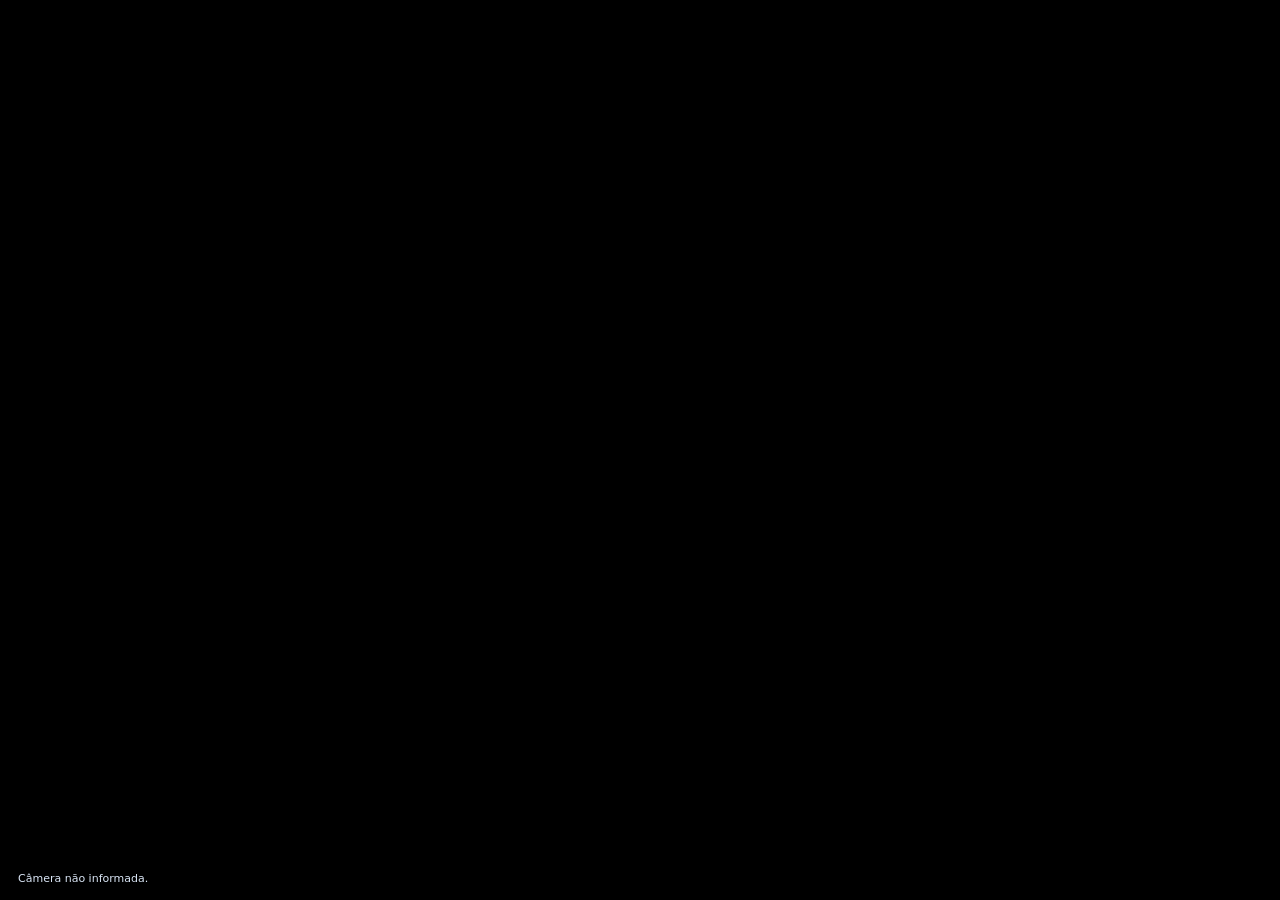
<file: frontend/camera-webrtc.html>
<!doctype html>
<html lang="pt-BR">
<head>
  <meta charset="utf-8" />
  <meta name="viewport" content="width=device-width,initial-scale=1" />
  <style>
    html,body{width:100%;height:100%;margin:0;background:#000;overflow:hidden}
    #videoFrame{position:absolute;inset:0;width:100%;height:100%;border:0;background:#000}
    #status{position:fixed;left:10px;bottom:10px;z-index:5;padding:5px 8px;border-radius:8px;background:rgba(0,0,0,.62);color:#d9e5f5;font:11px system-ui,sans-serif;pointer-events:none}
    #remoteAudio{display:none}
  </style>
</head>
<body>
  <iframe id="videoFrame" title="Vídeo da câmera" allow="autoplay; fullscreen"></iframe>
  <audio id="remoteAudio" autoplay></audio>
  <div id="status">Conectando…</div>
<script>
(() => {
  const params = new URLSearchParams(location.search);
  const cameraId = params.get('camera_id') || '';
  const listen = params.get('listen') === '1';
  const microphone = params.get('microphone') === '1';
  const videoFrame = document.getElementById('videoFrame');
  const remoteAudio = document.getElementById('remoteAudio');
  const status = document.getElementById('status');
  let pc;
  let ws;
  let cleanedUp = false;
  const localTracks = [];

  function report(type, message) {
    status.textContent = message || type;
    try { parent.postMessage({ source: 'personofinterest-camera-webrtc', type, message }, location.origin); } catch (_) {}
  }

  function muteMediaElement(element) {
    try { element.muted = true; } catch (_) {}
    try { element.volume = 0; } catch (_) {}
    if (element.tagName === 'AUDIO') {
      try { element.pause(); } catch (_) {}
    }
  }

  function muteDeep(root) {
    if (!root?.querySelectorAll) return;
    root.querySelectorAll('audio,video').forEach(muteMediaElement);
    root.querySelectorAll('*').forEach(element => {
      try {
        if (element.shadowRoot) muteDeep(element.shadowRoot);
      } catch (_) {}
    });
  }

  function muteVideoSurface() {
    try { muteDeep(videoFrame.contentDocument); } catch (_) {}
  }

  function hardMuteIncomingAudio() {
    remoteAudio.muted = true;
    remoteAudio.volume = 0;
    try { remoteAudio.pause(); } catch (_) {}
    try { remoteAudio.srcObject = null; } catch (_) {}
    try {
      pc?.getReceivers?.().forEach(receiver => {
        if (receiver.track?.kind === 'audio') receiver.track.enabled = false;
      });
    } catch (_) {}
    muteVideoSurface();
  }

  function stopLocalTracks() {
    while (localTracks.length) {
      const track = localTracks.pop();
      try { track.enabled = false; } catch (_) {}
      try { track.stop(); } catch (_) {}
    }
    try {
      pc?.getSenders?.().forEach(sender => {
        if (sender.track?.kind === 'audio') {
          try { sender.track.enabled = false; } catch (_) {}
          try { sender.track.stop(); } catch (_) {}
          try { sender.replaceTrack(null); } catch (_) {}
        }
      });
    } catch (_) {}
  }

  function cleanup() {
    if (cleanedUp) return;
    cleanedUp = true;
    stopLocalTracks();
    hardMuteIncomingAudio();
    try { ws?.close(); } catch (_) {}
    try { pc?.close(); } catch (_) {}
    ws = null;
    pc = null;
  }

  async function getMicrophone() {
    if (!microphone) return [];
    hardMuteIncomingAudio();
    if (!navigator.mediaDevices?.getUserMedia) throw new Error('Microfone indisponível. Abra o app por HTTPS ou localhost.');
    const stream = await navigator.mediaDevices.getUserMedia({
      audio: { echoCancellation: true, noiseSuppression: true, autoGainControl: true },
      video: false,
    });
    if (cleanedUp) {
      stream.getTracks().forEach(track => track.stop());
      return [];
    }
    return stream.getAudioTracks();
  }

  async function connectAudioOnly() {
    if (!listen && !microphone) return;

    pc = new RTCPeerConnection({
      iceServers: [{ urls: ['stun:stun.cloudflare.com:3478', 'stun:stun.l.google.com:19302'] }],
    });

    if (listen && !microphone) pc.addTransceiver('audio', { direction: 'recvonly' });

    const micTracks = await getMicrophone();
    if (cleanedUp) return;
    for (const track of micTracks) {
      localTracks.push(track);
      pc.addTransceiver(track, { direction: 'sendonly' });
    }

    const remoteTracks = [];
    pc.addEventListener('track', event => {
      if (event.track.kind !== 'audio' || microphone) {
        if (event.track.kind === 'audio') event.track.enabled = false;
        return;
      }
      if (!remoteTracks.includes(event.track)) remoteTracks.push(event.track);
      remoteAudio.srcObject = new MediaStream(remoteTracks);
      remoteAudio.muted = !listen;
      remoteAudio.volume = listen ? 1 : 0;
      if (listen) remoteAudio.play().catch(() => report('autoplay-blocked', 'Toque no vídeo para iniciar o áudio.'));
    });

    pc.addEventListener('connectionstatechange', () => {
      if (pc?.connectionState === 'connected') {
        report('connected', microphone ? 'Falando para a câmera · escuta suspensa' : 'Vídeo + áudio ativos');
      }
      if (pc && ['failed', 'disconnected'].includes(pc.connectionState)) report('connection-error', `Áudio WebRTC: ${pc.connectionState}`);
    });

    const scheme = location.protocol === 'https:' ? 'wss' : 'ws';
    const talkbackQuery = microphone ? '?talkback=1' : '';
    ws = new WebSocket(`${scheme}://${location.host}/api/cameras/${encodeURIComponent(cameraId)}/webrtc/ws${talkbackQuery}`);
    ws.addEventListener('open', async () => {
      if (cleanedUp || !pc) return;
      pc.addEventListener('icecandidate', event => {
        if (event.candidate && ws?.readyState === WebSocket.OPEN) {
          ws.send(JSON.stringify({ type: 'webrtc/candidate', value: event.candidate.candidate }));
        }
      });
      const offer = await pc.createOffer();
      if (cleanedUp) return;
      await pc.setLocalDescription(offer);
      if (ws?.readyState === WebSocket.OPEN) ws.send(JSON.stringify({ type: 'webrtc/offer', value: pc.localDescription.sdp }));
    });
    ws.addEventListener('message', event => {
      if (cleanedUp || !pc) return;
      const msg = JSON.parse(event.data);
      if (msg.type === 'webrtc/candidate') {
        pc.addIceCandidate({ candidate: msg.value, sdpMid: '0' }).catch(() => {});
      } else if (msg.type === 'webrtc/answer') {
        pc.setRemoteDescription({ type: 'answer', sdp: msg.value }).catch(error => report('webrtc-error', error.message));
      } else if (msg.type === 'error') {
        report('webrtc-error', msg.value || 'Falha no áudio WebRTC');
      }
    });
    ws.addEventListener('error', () => {
      if (!cleanedUp) report('signal-error', microphone ? 'Falha no talkback da câmera.' : 'Falha na sinalização de áudio.');
    });
  }

  async function connect() {
    if (!cameraId) throw new Error('Câmera não informada.');
    const response = await fetch(`/api/cameras/${encodeURIComponent(cameraId)}`, { cache: 'no-store' });
    if (!response.ok) throw new Error('Não foi possível carregar a câmera.');
    const camera = await response.json();
    if (cleanedUp) return;

    // Browser video always uses the dedicated H.264/Opus producer. Vision,
    // recorder and backend audio continue using camera.stream_name unchanged.
    const browserStream = `${camera.stream_name}_browser`;
    videoFrame.src = `/go2rtc/stream.html?src=${encodeURIComponent(browserStream)}&v=v7.2.1`;
    report('video-loading', 'Carregando vídeo H.264…');

    videoFrame.addEventListener('load', () => {
      [0, 80, 300, 1000].forEach(delay => setTimeout(muteVideoSurface, delay));
      if (listen && !microphone) remoteAudio.play().catch(() => {});
    });

    if (listen || microphone) await connectAudioOnly();
    else report('connected', 'Vídeo ativo');
  }

  addEventListener('message', event => {
    if (event.origin !== location.origin || event.data?.source !== 'personofinterest-parent') return;
    if (event.data?.type === 'hard-mute-audio') hardMuteIncomingAudio();
    if (event.data?.type === 'stop-talkback') cleanup();
  });

  addEventListener('pagehide', cleanup);
  addEventListener('beforeunload', cleanup);
  connect().catch(error => {
    cleanup();
    report('webrtc-error', error?.message || String(error));
  });
})();
</script>
</body>
</html>
</file>
